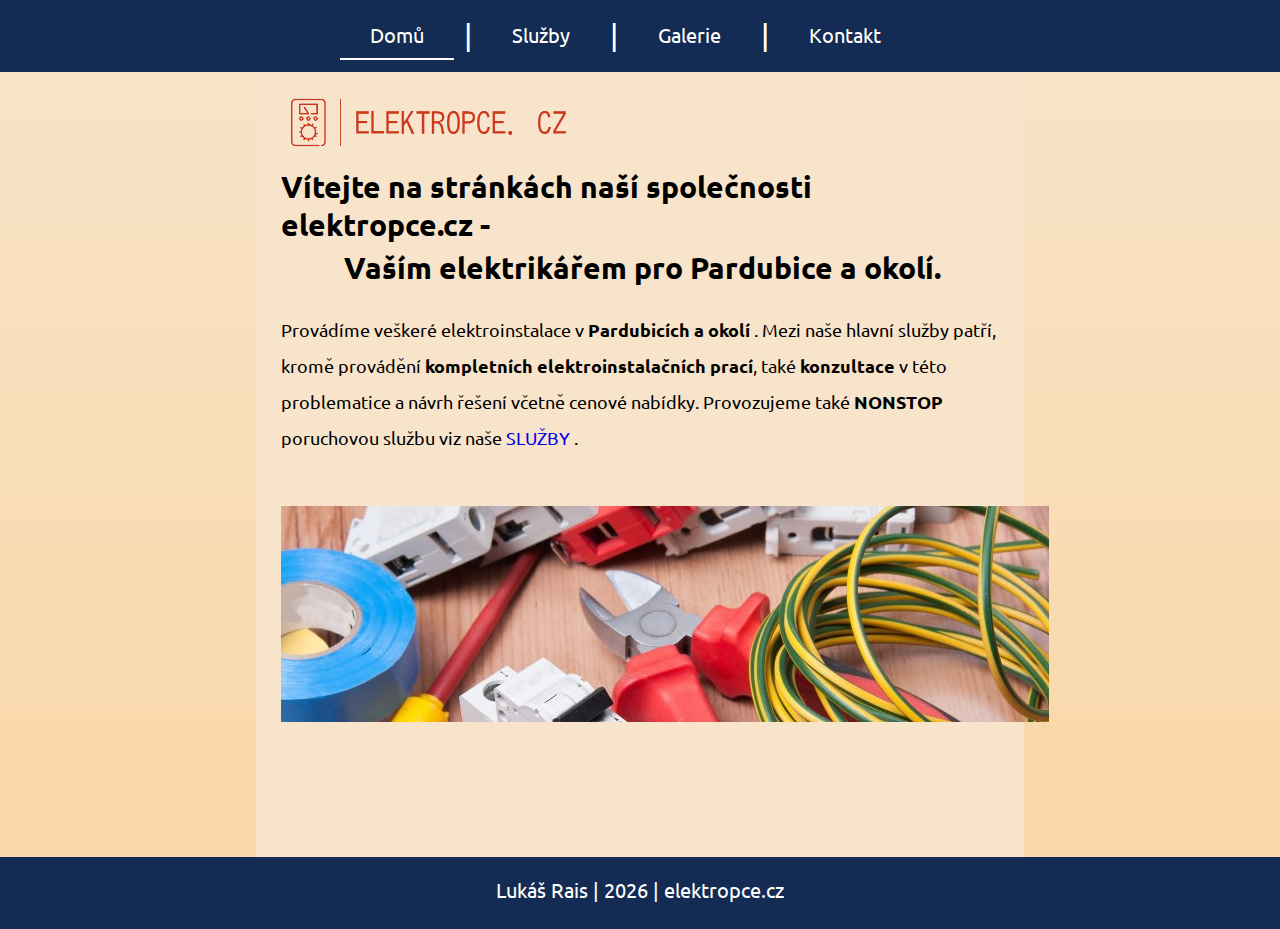
<file: index.html>
<!DOCTYPE html>
<html lang="cs">
<head>
    <meta charset="UTF-8">
    <meta http-equiv="X-UA-Compatible" content="IE=edge">
    <meta name="viewport" content="width=device-width, initial-scale=1.0">
    <link rel="stylesheet" href="styles.css">
    <title>Stranecka</title>
</head>
<body>
    <header>
        <div class="BlueTop">
            
            <div class="navigationBar">
                <a href="index.html"><div class="navButton" id="selected">Domů</div>  </a>
                <div class="navDivider"> | </div>
                <a href="sluzby.html"><div class="navButton">Služby </div>      </a>
                <div class="navDivider"> | </div>
                <a href="galerie.html"><div class="navButton">Galerie</div>     </a>
                <div class="navDivider"> | </div>
                <a href="kontakt.html"><div class="navButton">Kontakt</div>     </a>
            </div>
        </div>
    </header>
    <div class="layout">
        <main>
            <a href="index.html">
                <img src="elektropcelogo.png" class="pceLogo">
            </a>
            <div class="mainBlog">
                <h2>
                <div class="vitejTitle">
                    Vítejte na stránkách naší společnosti elektropce.cz -
                </div>

                <div class="vitejTitle">
                    Vaším elektrikářem pro Pardubice a okolí. 
                </div>
                </h2>
                <div class="mainBlogText">

            Provádíme veškeré elektroinstalace v <b>Pardubicích a okolí </b>. Mezi naše hlavní služby patří, kromě provádění <b>kompletních elektroinstalačních prací</b>, 
            také <b>konzultace</b> v této problematice a návrh řešení včetně cenové nabídky. 
            Provozujeme také <b>NONSTOP</b> poruchovou službu viz naše  <a href="sluzby.html"> SLUŽBY </a>. 
                </div>
              <img src="main_banner.jpg" id="mainBanner">
            </div>
        </main>
    </div>
    <footer>
        <div class="foot">
            &#8203;
            <div id="footerText">
            Lukáš Rais | 2026 | <a href="http://www.elektropce.cz/">elektropce.cz</a>
            </div>
        </div>
    </footer>
    <script src="script.js"></script>
</body>
</html>
</file>
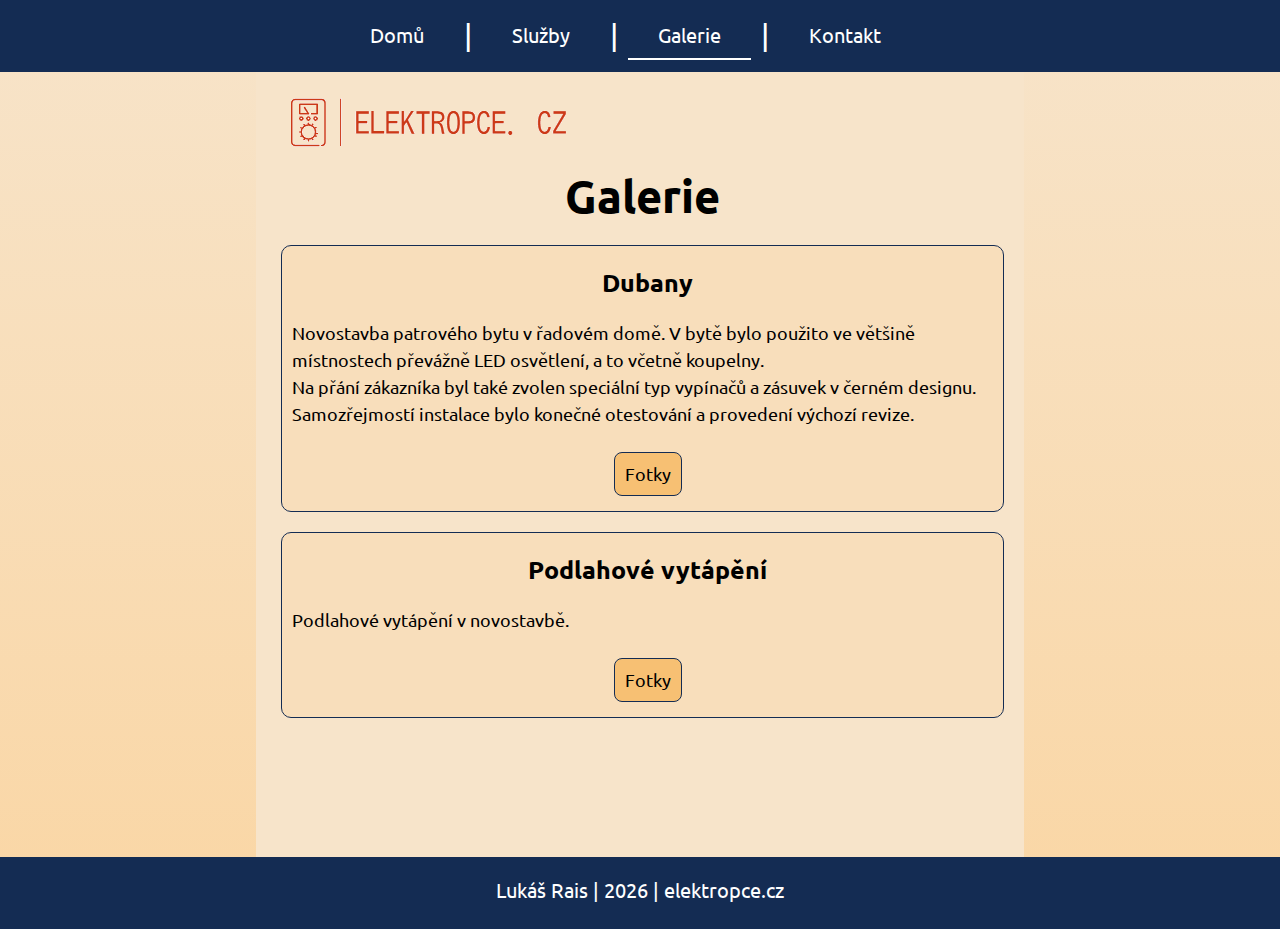
<file: galerie.html>
<!DOCTYPE html>
<html lang="cs">
<head>
    <meta charset="UTF-8">
    <meta http-equiv="X-UA-Compatible" content="IE=edge">
    <meta name="viewport" content="width=device-width, initial-scale=1.0">
    <link rel="stylesheet" href="styles.css">
    <title>Stranecka</title>
</head>
<body>
    <header>
        <div class="BlueTop">
            &#8203;
            <div class="navigationBar">
                <a href="index.html"><div class="navButton">Domů</div>  </a>
                <div class="navDivider"> | </div>
                <a href="sluzby.html"><div class="navButton">Služby </div>      </a>
                <div class="navDivider"> | </div>
                <a href="galerie.html"><div class="navButton" id="selected">Galerie</div>     </a>
                <div class="navDivider"> | </div>
                <a href="kontakt.html"><div class="navButton">Kontakt</div>     </a>
            </div>
        </div>
    </header>
    <div class="layout">
        <main>
            <a href="index.html">
                <img src="elektropcelogo.png" class="pceLogo">
            </a>

            <div class="mainBlog">
                <div class="vitejTitle">
                    <h2>
                        Galerie

                    </h2>
                </div>
                <div class="lokace">
                    <h3>
                        <div class="lokaceTitle"> Dubany </div>
                    </h3>

                    <div class="galerieRadkovani">
                        Novostavba patrového bytu v řadovém domě.
    V bytě bylo použito ve většině místnostech převážně LED osvětlení, a to včetně koupelny. <br> Na přání zákazníka byl také zvolen speciální typ vypínačů a zásuvek v černém designu. <br> Samozřejmostí instalace bylo konečné otestování a provedení výchozí revize.

                    </div>
                    <div class="otevritFotky" onclick="otevritDubany()" id="fotkyDubOtevrit"> Fotky </div>

                    <div class="galerieHolder" id="dubanyFotky">
                        <img src="dubany/dubany1.jpeg" class="galerieImg" onclick="otevritProjektor(this.src)">
                        <img src="dubany/dubany2.jpeg" class="galerieImg" onclick="otevritProjektor(this.src)">
                        <img src="dubany/dubany3.jpeg" class="galerieImg" onclick="otevritProjektor(this.src)">
                        <img src="dubany/dubany4.jpeg" class="galerieImg" onclick="otevritProjektor(this.src)">
                        <img src="dubany/dubany5.jpeg" class="galerieImg" onclick="otevritProjektor(this.src)">
                        <img src="dubany/dubany6.jpeg" class="galerieImg" onclick="otevritProjektor(this.src)">
                        <img src="dubany/dubany8.jpeg" class="galerieImg" onclick="otevritProjektor(this.src)">
                    </div>

                </div>
                <div class="lokace">
                    <h3>
                        <div class="lokaceTitle"> Podlahové vytápění </div>
                    </h3>

                    <div class="galerieRadkovani">
                        Podlahové vytápění v novostavbě.
                    </div>
                    <div class="otevritFotky" onclick="otevritPodlahy()" id="fotkyPodOtevrit">  Fotky </div>

                    <div class="galerieHolder" id="podlahyFotky">
                        <img src="vytapeni/vytapeni1.jpeg" class="galerieImg" onclick="otevritProjektor(this.src)">
                        <img src="vytapeni/vytapeni2.jpeg" class="galerieImg" onclick="otevritProjektor(this.src)">
                        <img src="vytapeni/vytapeni3.jpeg" class="galerieImg" onclick="otevritProjektor(this.src)">

                    </div>
                </div>
              
            </div>
        </main>
    </div>
    <div id="projektor" onclick="zavritProjektor()">
        <img id="projektorImg">
    </div>
    <footer>
        <div class="foot">
            &#8203;
            <div id="footerText">
            Lukáš Rais | 2026 | <a href="http://www.elektropce.cz/">elektropce.cz</a>
            </div>
        </div>
    </footer>
    <script src="script.js"></script>

</body>
</html>
</file>
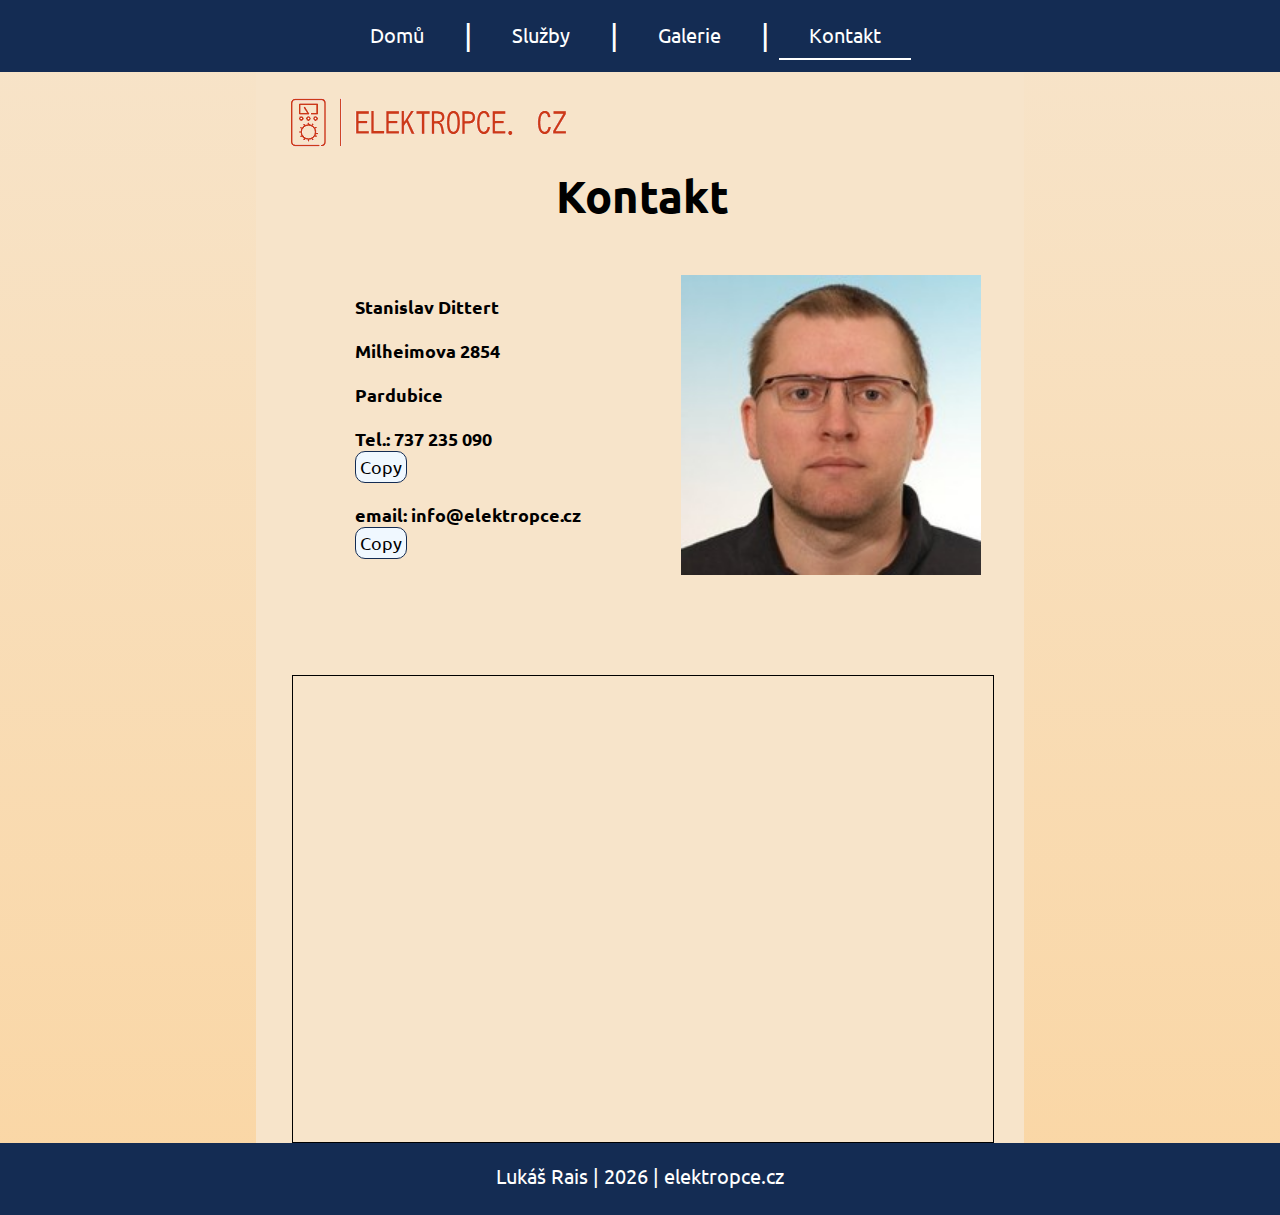
<file: kontakt.html>
<!DOCTYPE html>
<html lang="cs">
<head>
    <meta charset="UTF-8">
    <meta http-equiv="X-UA-Compatible" content="IE=edge">
    <meta name="viewport" content="width=device-width, initial-scale=1.0">
    <link rel="stylesheet" href="styles.css">
    <title>Stranecka</title>
</head>
<body>
    <header>
        <div class="BlueTop">
            &#8203;
            <div class="navigationBar">
                <a href="index.html"><div class="navButton">Domů</div>  </a>
                <div class="navDivider"> | </div>
                <a href="sluzby.html"><div class="navButton">Služby </div>      </a>
                <div class="navDivider"> | </div>
                <a href="galerie.html"><div class="navButton">Galerie</div>     </a>
                <div class="navDivider"> | </div>
                <a href="kontakt.html"><div class="navButton" id="selected">Kontakt</div>     </a>
            </div>
        </div>
    </header>
    <div class="layout">
        
        <main>
            <a href="index.html">
                <img src="elektropcelogo.png" class="pceLogo">
            </a>

            <div class="mainBlog">
                <div class="vitejTitle">
                <h2>   Kontakt </h2>
                </div>
                
                <div class="kontakty">
                    <ul>
                        <li>Stanislav Dittert</li>
                        <li>Milheimova 2854</li>
                        <li>Pardubice</li>
                        <li>Tel.: <span id="phoneNumber" >737 235 090</span> </li> <div class="copy" onclick="copyNumber()"> Copy </div> 
                        <li>email: <span id="email">info@elektropce.cz </span> </li> <div class="copy" onclick="copyEmail()"> Copy </div> 
                    </ul>
                    <img src="dittrt.jfif">
                    
                </div>
                <div class="frameHolder">
                    <iframe style="border: 1px black solid" src="https://mapy.com/s/nolovenofe" width="700" height="466" frameborder="0"></iframe>
                </div>
                

            </div>
        </main>
    </div>
    <footer>
        <div class="foot">
            &#8203;
            <div id="footerText">
            Lukáš Rais | 2026 | <a href="http://www.elektropce.cz/">elektropce.cz</a>
            </div>
        </div>
    </footer>
    <script src="script.js"></script>
</body>
</html>
</file>
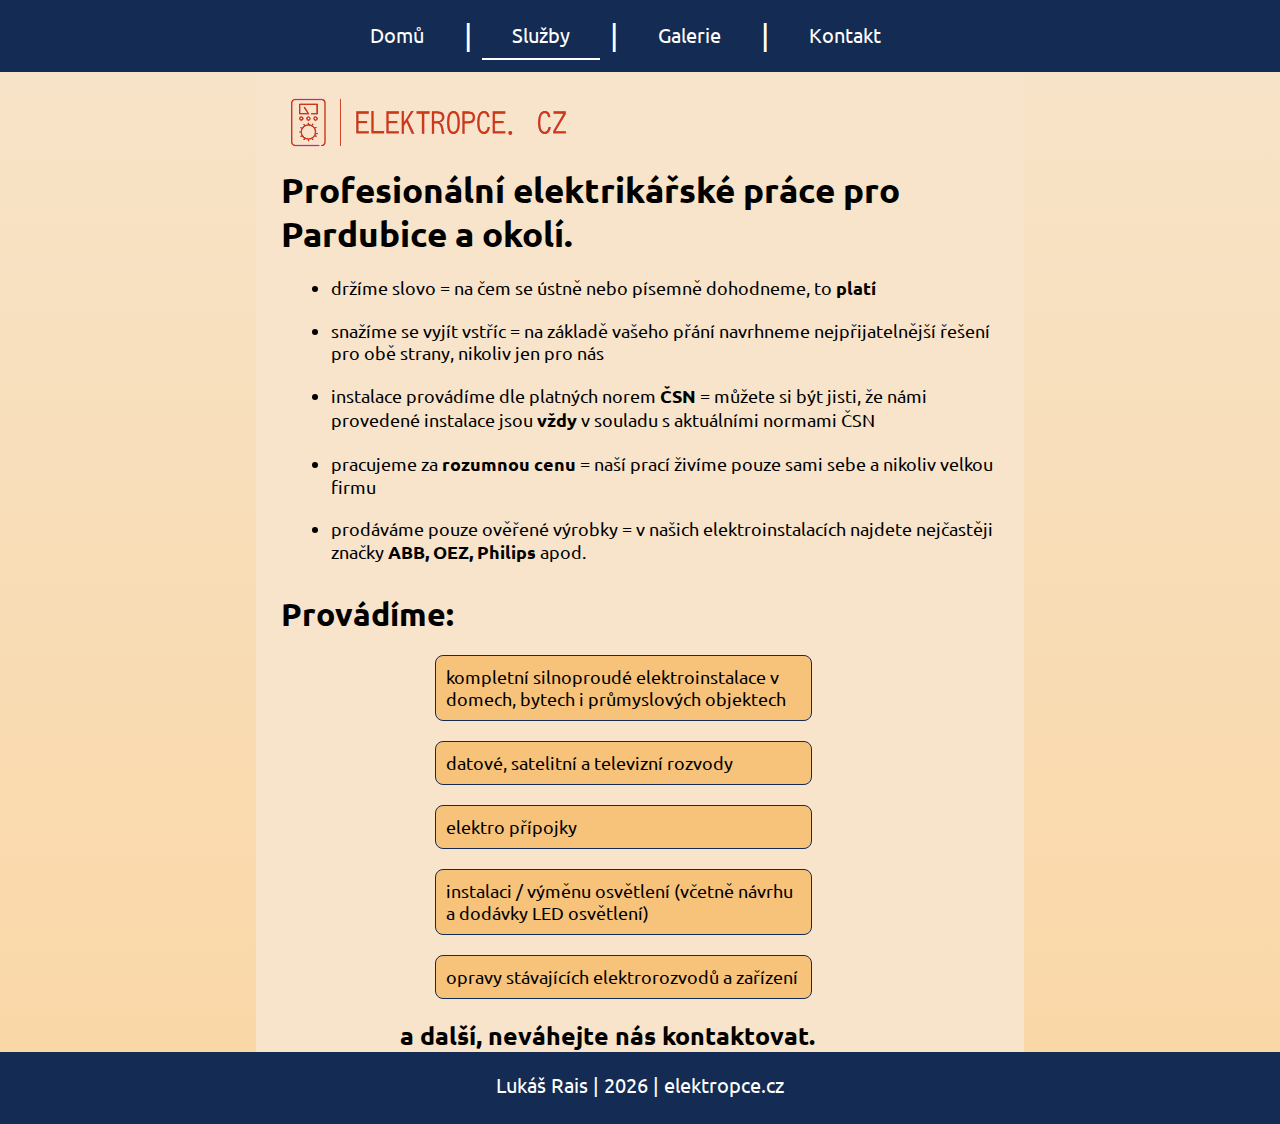
<file: sluzby.html>
<!DOCTYPE html>
<html lang="cs">
<head>
    <meta charset="UTF-8">
    <meta http-equiv="X-UA-Compatible" content="IE=edge">
    <meta name="viewport" content="width=device-width, initial-scale=1.0">
    <link rel="stylesheet" href="styles.css">
    <title>Stranecka</title>
</head>
<body>
    <header>
        <div class="BlueTop">
            &#8203;
            <div class="navigationBar">
                <a href="index.html"><div class="navButton">Domů</div>  </a>
                <div class="navDivider"> | </div>
                <a href="sluzby.html"><div class="navButton" id="selected">Služby </div>      </a>
                <div class="navDivider"> | </div>
                <a href="galerie.html"><div class="navButton">Galerie</div>     </a>
                <div class="navDivider"> | </div>
                <a href="kontakt.html"><div class="navButton">Kontakt</div>     </a>
            </div>
        </div>
    </header>
    <div class="layout">
        <main>
        <a href="index.html">
                <img src="elektropcelogo.png" class="pceLogo">
            </a>
            <div class="mainBlog">
                <div class="vitejTitle">
                    <h3>
                    Profesionální elektrikářské práce pro Pardubice a okolí.
                    </h3>
                </div>
                <p>
                    <ul>
                        <li>držíme slovo = na čem se ústně nebo písemně dohodneme, to <b>platí </b></li>
                        <li>snažíme se vyjít vstříc = na základě vašeho přání navrhneme nejpřijatelnější řešení pro obě strany, nikoliv jen pro nás</li>
                        <li>instalace provádíme dle platných norem <b>ČSN</b> = můžete si být jisti, že námi provedené instalace jsou <b>vždy</b> v souladu s aktuálními normami ČSN</li>
                        <li>pracujeme za <b>rozumnou cenu</b> = naší prací živíme pouze sami sebe a nikoliv velkou firmu</li>
                        <li>prodáváme pouze ověřené výrobky = v našich elektroinstalacích najdete nejčastěji značky <b> ABB, OEZ, Philips </b>apod.</li>
                    </ul>
                    <div class="provadimeBlog">
                        <h3><b>Provádíme:</b></h3>      
                    </div>
                    <div class="provadimeHolder">
                        <div class="provadimePolozka">kompletní silnoproudé elektroinstalace v domech, bytech i průmyslových objektech</div>
                        <div class="provadimePolozka">datové, satelitní a televizní rozvody </div>
                        <div class="provadimePolozka">elektro přípojky</div>
                        <div class="provadimePolozka">instalaci / výměnu osvětlení (včetně návrhu a dodávky LED osvětlení)</div>
                        <div class="provadimePolozka">opravy stávajících elektrorozvodů a zařízení</div>
                    </div>
                    <div class="dalsiProvadime">a další, neváhejte nás kontaktovat.</div>

                </p>
              
            </div>
        </main>
    </div>
    <footer>
        <div class="foot">
            &#8203;
            <div id="footerText">
            Lukáš Rais | 2026 | <a href="http://www.elektropce.cz/">elektropce.cz</a>
            </div>
        </div>
    </footer>
    <script src="script.js"></script>
</body>
</html>
</file>
<file: styles.css>
@import url('https://fonts.googleapis.com/css2?family=Ubuntu:ital,wght@0,300;0,400;0,500;0,700;1,300;1,400;1,500;1,700&display=swap');


* {
    padding: 0;
    margin: 0;
    font-family: 'Ubuntu';
}
.navigationBar {
    display: grid;
    grid-template-columns: repeat(8, auto);
    gap: 10px;
    justify-content: center;
    padding-right: 20px;
    margin: auto 0;
    background-color: #142c53;
    height: fit-content;
}
.navDivider{
    font-size: 30px;
    color: rgb(255, 255, 255);
    margin-top: 5px;
}
body {
    background: linear-gradient(to bottom, #f7e4ca, #fad6a4);
}


.BlueTop {
    background-color: #142c53;
    min-height: 8vh;  
    display: flex;
    align-items: center; /* vertical centering */
    justify-content: center;
}

.pceLogo {
    margin-left: 30px;
    display: inline-block;
    width: fit-content;
    height: fit-content;
}
.navButton {
    width: fit-content;
    height: fit-content;


    color: white;

    font-size: 20px;
    padding: 10px 30px 10px 30px;

    transition: 100ms;
}

.navButton:hover {
    transform: scale(1.14);
} 

.layout {
    display: flex;
    margin: 0 auto;
    flex-wrap: wrap;
    justify-content: space-between;
}


main {
    margin: 0 auto;
    padding-top: 20px;
    width: 60vw;
    min-height: 85vh;
    background-color: #f7e4ca;

    
}

@media (max-width: 1026px) {
    main {
        width: 100vw;
    }

    .layout {
        flex-direction: column;
        align-items: center; 
    }

  }

@media (max-width: 726px) {

    .navigationBar {
        grid-template-columns: repeat(7, auto);
        justify-content: center;
        padding-bottom: 10px;
    }
    .pceLogo {
        margin: 0 auto;
        display: block;
    }
    .BlueTop {
        padding-top: 10px;
        align-items: center;
        justify-content: center;
    }
}

.mainBlog {
    margin-top: 15px;
    font-size: 18px;
    padding-left: 25px;
    padding-right: 20px;
}
#mapa {
    margin: 0 auto;
}
.mainBlog ul{
    padding-left: 50px;
}

#selected {
    border-bottom: 2px white solid;
} 

.vitejTitle {
    font-size: 30px;
    display: block;
    width: fit-content;
    margin: 0 auto;
    margin-bottom: 5px;
}

#mainBanner {
    display: block;
    margin: 0 auto;
    margin-top: 50px;
}
a {
    text-decoration: none;
}

.foot {
    max-width: 100vw;
    margin-bottom: 0;
    background-color: #142c53;
    height: 8vh;
    
}
#footerText {
    margin: 0 auto;
    width: fit-content;
    color: white;
    font-size: 20px;
    text-decoration: none;
}

#footerText a{
    color: white;
    text-decoration: none;
    transition: 100ms;
}

.dalsiProvadime {
    margin: 0 auto;
    width: fit-content;
    margin-top: 20px;
    font-size: 25px;
    padding-right: 70px;
    font-weight: bold;
}

#emptyElement {
    width: 283px;
    height: 53px;
    margin-right: 30px;
}
.provadimeBlog {
    margin-top: 30px;
    font-size: 1.5em;
}
li {
    margin-top: 20px;
}
.provadimeHolder {
    display: flex;
    flex-direction: column;
    margin: 0 auto;
}
.provadimePolozka {
    margin-left: 12vw;
    margin-right: 15vw;
    margin-top: 20px;

    background-color: #f7c37b;
    border: #142c53 1px solid;
    border-radius: 8px;
    padding: 10px;
    transition: 100ms;
}

.provadimePolozka:hover {
    background-color: #ecad54;
    transform: scale(1.2);
}
.mainBlogText {
    margin-top: 25px;
    line-height: 2;
    
}

.lokaceTitle {
    width: fit-content;
    margin: 0 auto;
    font-size: 25px;
    padding-top: 20px;
}
.galerieHolder {
    margin-top: 25px;
    display: none;
    flex-direction: row;
    flex-wrap: wrap;
    gap: 25px;
    margin-bottom: 20px;
}

.galerieImg {
    width: 200px;
    height: 200px;
    border: #142c53 2px solid;
    cursor: crosshair;
    transition: 100ms;
}

.galerieImg:hover{
    transform: scale(1.1);
}
#projektor {
    position: fixed;
  top: 0;
  left: 0;
  width: 100%;
  height: 100%;
  background: rgba(0, 0, 0, 0.8);
  display: none;
  align-items: center;
  justify-content: center;
}
.otevritFotky {
    padding: 10px;
    background-color: #f7c073;
    border: #142c53 1px solid;
    margin: 0 auto;
    margin-top: 25px;
    display: block;
    width: fit-content;
    border-radius: 8px;
    transition: 100ms;
}
.otevritFotky:hover{
    background-color:#ecad54;
    transform: scale(1.1);
    cursor: pointer;
}
.kontakty {
    margin: 0 auto;
    margin-top: 50px;
    margin-bottom: 10px;
    width: fit-content;
    display: flex;
    gap: 100px;
    flex-wrap: repea;
    
}
.kontakty img {
    width: 300px;
}
.kontakty ul {
    list-style: none;
}
.kontakty ul li {
    font-size: large;
    font-weight: bold;
}
.copy {
    border: #142c53 1px solid;
    padding: 4px;
    width: fit-content;
    background-color: aliceblue;
    border-radius: 10px;
    transition: 100ms;
    cursor: grab;
}
.copy:hover{
    background-color: #f7e4ca;
    transform: scale(1.1);
}
.galerieRadkovani {
    line-height: 1.5;
    margin-top: 20px;
    width: fit-content;
}

.frameHolder {
    display: flex;
    margin-top: 100px;
    justify-content: center;
}
.lokace{
    margin: 0 auto;
    display: block;
    background-color: #f8debb;
    border-radius: 10px;
    border: 1px #142c53 solid;
    margin-bottom: 20px;
    margin-top: 20px;
    padding-bottom: 15px;
    padding-left: 10px;
}
</file>
